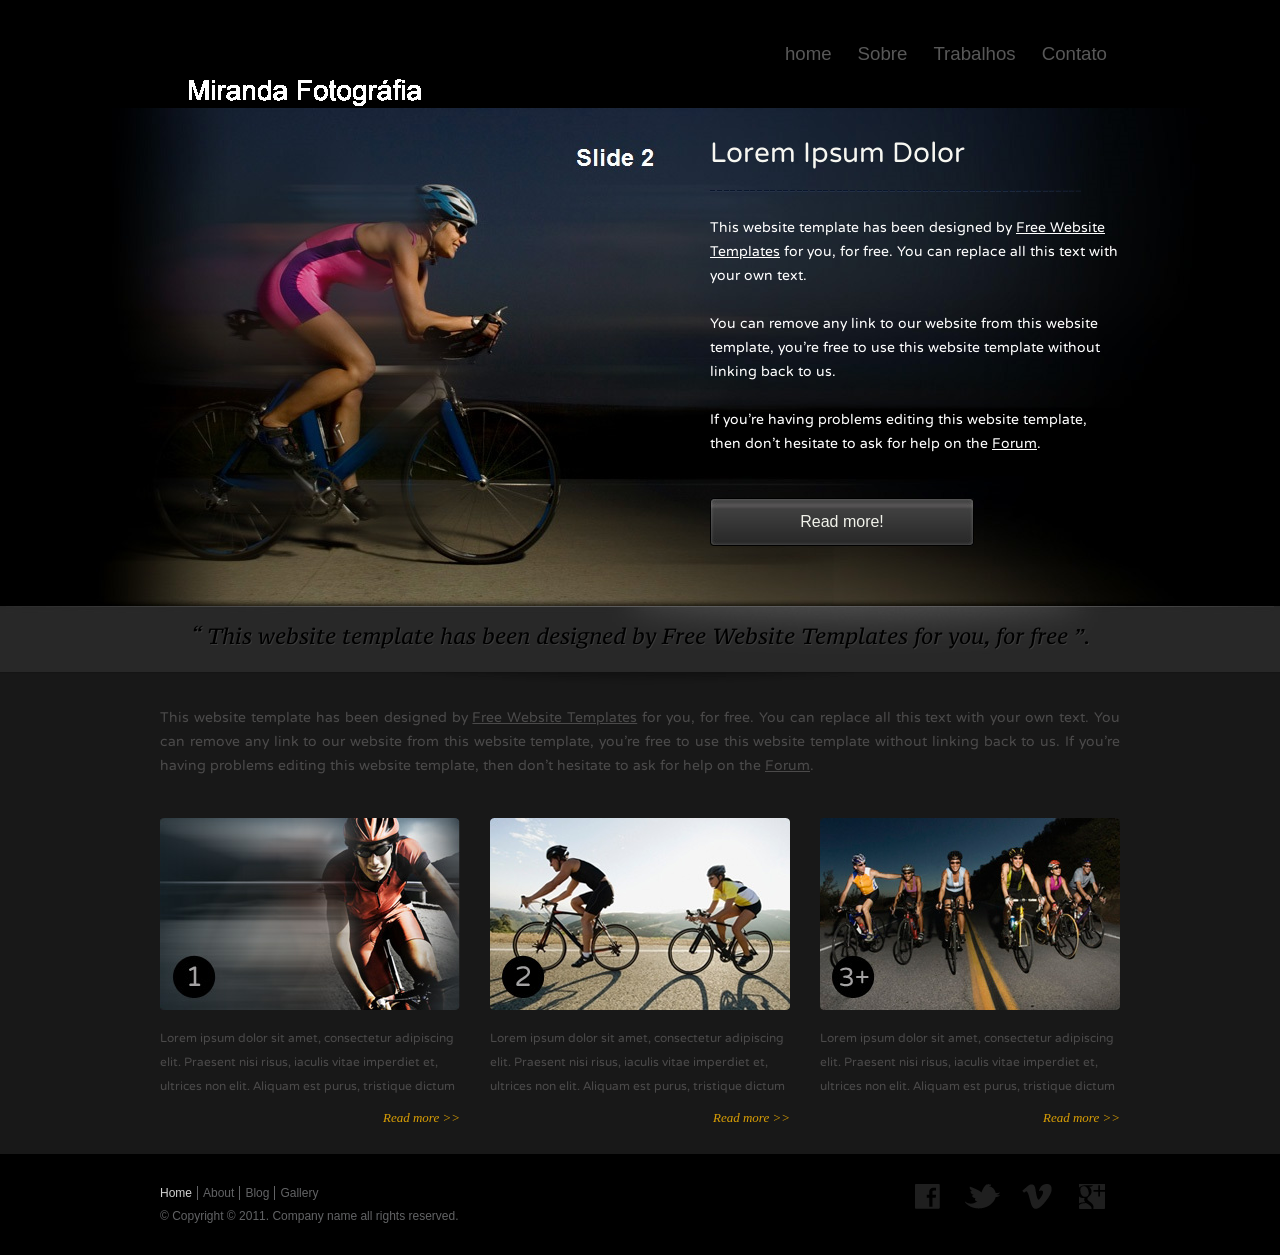
<file: index.html>
<!DOCTYPE html>
<html>
<head>
	<meta charset="utf-8">
	<title>Miranda Fotografia</title>
	<link rel="stylesheet" href="css/style.css" type="text/css">
</head>
<body>
	<div id="header">
		<div id="logo">
			<a href="index.html"> <img src="images/logo.gif" alt="LOGO"> </a>
		</div>
		<ul id="navigation">
			<li class="active">
				<a href="index.html">home</a>
			</li>
			<li>
				<a href="about.html">Sobre</a>
			</li>
			<li>
				<a href="blog.html">Trabalhos</a>
			</li>
			<li>
				<a href="journey.html">Contato</a>
			</li>
		</ul>
	</div>
	<div id="adbox">
		<div>
			<div>
				<h1>Lorem Ipsum Dolor</h1>
				<p>
					This website template has been designed by <a href="http://www.freewebsitetemplates.com/">Free Website Templates</a> for you, for free. You can replace all this text with your own text.
				</p>
				<p>
					You can remove any link to our website from this website template, you're free to use this website template without linking back to us.
				</p>
				<p>
					If you're having problems editing this website template, then don't hesitate to ask for help on the <a href="http://www.freewebsitetemplates.com/forums/">Forum</a>.
				</p>
				<a href="index.html" class="more">Read more!</a>
			</div>
		</div>
	</div>
	<div id="body">
		<div id="main">
			<h2><span>&#8220; This website template has been designed by <a href="http://www.freewebsitetemplates.com/">Free Website Templates</a> for you, for free &#8221;.</span></h2>
			<p>
				This website template has been designed by <a href="http://www.freewebsitetemplates.com/">Free Website Templates</a> for you, for free. You can replace all this text with your own text. You can remove any link to our website from this website template, you're free to use this website template without linking back to us. If you're having problems editing this website template, then don't hesitate to ask for help on the <a href="http://www.freewebsitetemplates.com/forums/">Forum</a>.
			</p>
		</div>
		<div id="articles">
			<ul>
				<li>
					<img src="images/biker.jpg" alt="Img">
					<p>
						Lorem ipsum dolor sit amet, consectetur adipiscing elit. Praesent nisi risus, iaculis vitae imperdiet et, ultrices non elit. Aliquam est purus, tristique dictum
					</p>
					<a href="blog.html" class="more">Read more >></a>
				</li>
				<li>
					<img src="images/biker2.jpg" alt="Img">
					<p>
						Lorem ipsum dolor sit amet, consectetur adipiscing elit. Praesent nisi risus, iaculis vitae imperdiet et, ultrices non elit. Aliquam est purus, tristique dictum
					</p>
					<a href="blog.html" class="more">Read more >></a>
				</li>
				<li>
					<img src="images/biker3.jpg" alt="Img">
					<p>
						Lorem ipsum dolor sit amet, consectetur adipiscing elit. Praesent nisi risus, iaculis vitae imperdiet et, ultrices non elit. Aliquam est purus, tristique dictum
					</p>
					<a href="blog.html" class="more">Read more >></a>
				</li>
			</ul>
		</div>
	</div>
	<div id="footer">
		<ul id="connect">
			<li>
				<a href="http://freewebsitetemplates.com/go/facebook/" target="_blank" class="facebook" title="Facebook"></a>
			</li>
			<li>
				<a href="http://freewebsitetemplates.com/go/twitter/" target="_blank" class="twitter" title="Twitter"></a>
			</li>
			<li>
				<a href="http://freewebsitetemplates.com/go/youtube/" target="_blank" class="vimeo" title="Vimeo"></a>
			</li>
			<li>
				<a href="http://freewebsitetemplates.com/go/googleplus/" target="_blank" class="googleplus" title="Google+"></a>
			</li>
		</ul>
		<div id="footnote">
			<ul>
				<li class="active">
					<a href="index.html">Home</a>
				</li>
				<li>
					<a href="about.html">About</a>
				</li>
				<li>
					<a href="blog.html">Blog</a>
				</li>
				<li>
					<a href="index.html">Gallery</a>
				</li>
			</ul>
			<span>&copy; Copyright &copy; 2011. Company name all rights reserved.</span>
		</div>
	</div>
</body>
</html>
</file>
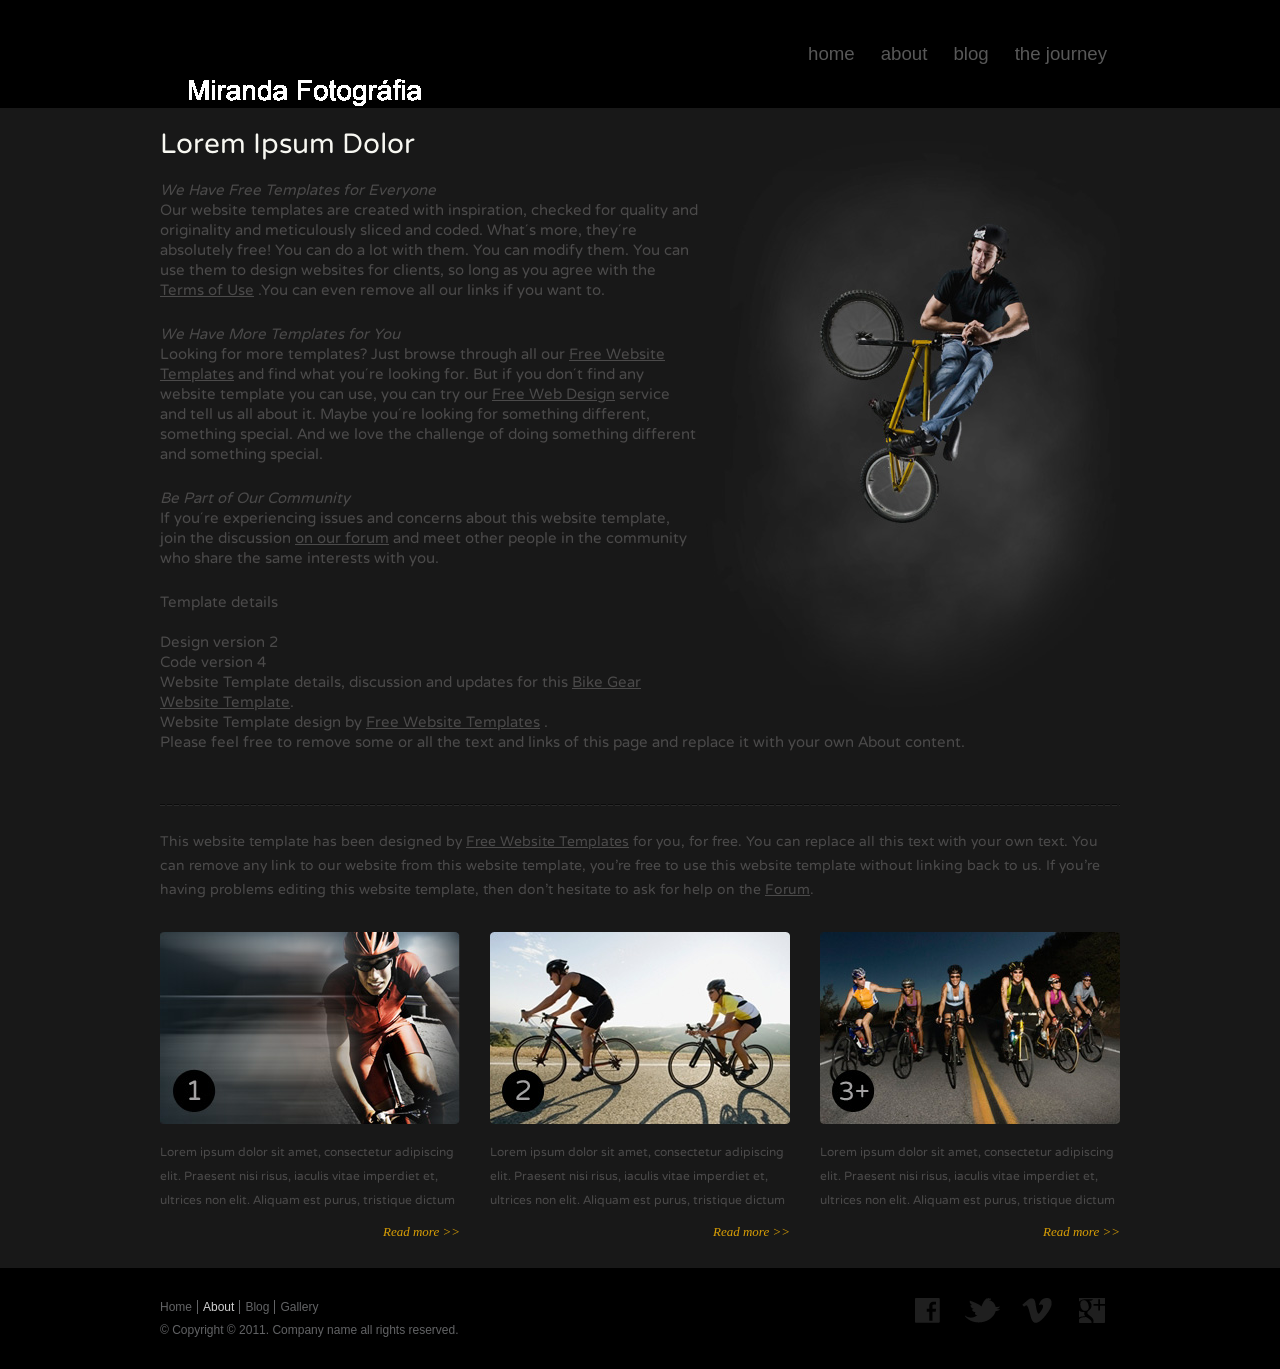
<file: about.html>
<!DOCTYPE html>
<!-- Website template by freewebsitetemplates.com -->
<html>
<head>
	<meta charset="utf-8">
	<title>About - Bike Gear Website Template</title>
	<link rel="stylesheet" href="css/style.css" type="text/css">
</head>
<body>
	<div id="header">
		<div id="logo">
			<a href="index.html"> <img src="images/logo.gif" alt="LOGO"> </a>
		</div>
		<ul id="navigation">
			<li>
				<a href="index.html">home</a>
			</li>
			<li class="active">
				<a href="about.html">about</a>
			</li>
			<li>
				<a href="blog.html">blog</a>
			</li>
			<li>
				<a href="journey.html">the journey</a>
			</li>
		</ul>
	</div>
	<div id="body">
		<div id="contents">
			<img src="images/bmx-rider.jpg" alt="About Img">
			<h1>Lorem Ipsum Dolor</h1>
			<p>
				<em>We Have Free Templates for Everyone</em> Our website templates are created with inspiration, checked for quality and originality and meticulously sliced and coded. What&acute;s more, they&acute;re absolutely free! You can do a lot with them. You can modify them. You can use them to design websites for clients, so long as you agree with the <a href="http://www.freewebsitetemplates.com/about/terms/">Terms of Use</a> .You can even remove all our links if you want to.
			</p>
			<p>
				<em>We Have More Templates for You</em> Looking for more templates? Just browse through all our <a href="http://www.freewebsitetemplates.com/">Free Website Templates</a> and find what you&acute;re looking for. But if you don&acute;t find any website template you can use, you can try our <a href="http://www.freewebsitetemplates.com/freewebdesign/">Free Web Design</a> service and tell us all about it. Maybe you&acute;re looking for something different, something special. And we love the challenge of doing something	different and something special.
			</p>
			<p>
				<em>Be Part of Our Community</em> If you&acute;re experiencing issues and concerns about this website template, join the discussion <a href="http://www.freewebsitetemplates.com/forums/">on our forum</a> and meet other people in the community who share the same interests with you.
			</p>
			<p>
				Template details<br> <br> Design version 2<br> Code version 4<br> Website Template details, discussion and updates for this <a href="http://www.freewebsitetemplates.com/discuss/bikegearwebsitetemplate/">Bike Gear Website Template</a>.<br> Website Template design by <a href="http://www.freewebsitetemplates.com/">Free Website Templates</a> .<br> Please feel free to remove some or all the text and links of this page and replace it with your own About content.
			</p>
		</div>
		<div id="articles">
			<p>
				This website template has been designed by <a href="http://www.freewebsitetemplates.com/">Free Website Templates</a> for you, for free. You can replace all this text with your own text. You can remove any link to our website from this website template, you're free to use this website template without linking back to us. If you're having problems editing this website template, then don't hesitate to ask for help on the <a href="http://www.freewebsitetemplates.com/forums/">Forum</a>.
			</p>
			<ul>
				<li>
					<img src="images/biker.jpg" alt="Img">
					<p>
						Lorem ipsum dolor sit amet, consectetur adipiscing elit. Praesent nisi risus, iaculis vitae imperdiet et, ultrices non elit. Aliquam est purus, tristique dictum
					</p>
					<a href="blog.html" class="more">Read more >></a>
				</li>
				<li>
					<img src="images/biker2.jpg" alt="Img">
					<p>
						Lorem ipsum dolor sit amet, consectetur adipiscing elit. Praesent nisi risus, iaculis vitae imperdiet et, ultrices non elit. Aliquam est purus, tristique dictum
					</p>
					<a href="blog.html" class="more">Read more >></a>
				</li>
				<li class="last">
					<img src="images/biker3.jpg" alt="Img">
					<p>
						Lorem ipsum dolor sit amet, consectetur adipiscing elit. Praesent nisi risus, iaculis vitae imperdiet et, ultrices non elit. Aliquam est purus, tristique dictum
					</p>
					<a href="blog.html" class="more">Read more >></a>
				</li>
			</ul>
		</div>
	</div>
	<div id="footer">
		<ul id="connect">
			<li>
				<a href="http://freewebsitetemplates.com/go/facebook/" target="_blank" class="facebook" title="Facebook"></a>
			</li>
			<li>
				<a href="http://freewebsitetemplates.com/go/twitter/" target="_blank" class="twitter" title="Twitter"></a>
			</li>
			<li>
				<a href="http://freewebsitetemplates.com/go/youtube/" target="_blank" class="vimeo" title="Vimeo"></a>
			</li>
			<li>
				<a href="http://freewebsitetemplates.com/go/googleplus/" target="_blank" class="googleplus" title="Google+"></a>
			</li>
		</ul>
		<div id="footnote">
			<ul>
				<li>
					<a href="index.html">Home</a>
				</li>
				<li class="active">
					<a href="about.html">About</a>
				</li>
				<li>
					<a href="blog.html">Blog</a>
				</li>
				<li>
					<a href="index.html">Gallery</a>
				</li>
			</ul>
			<span>&copy; Copyright &copy; 2011. Company name all rights reserved.</span>
		</div>
	</div>
</body>
</html>
</file>
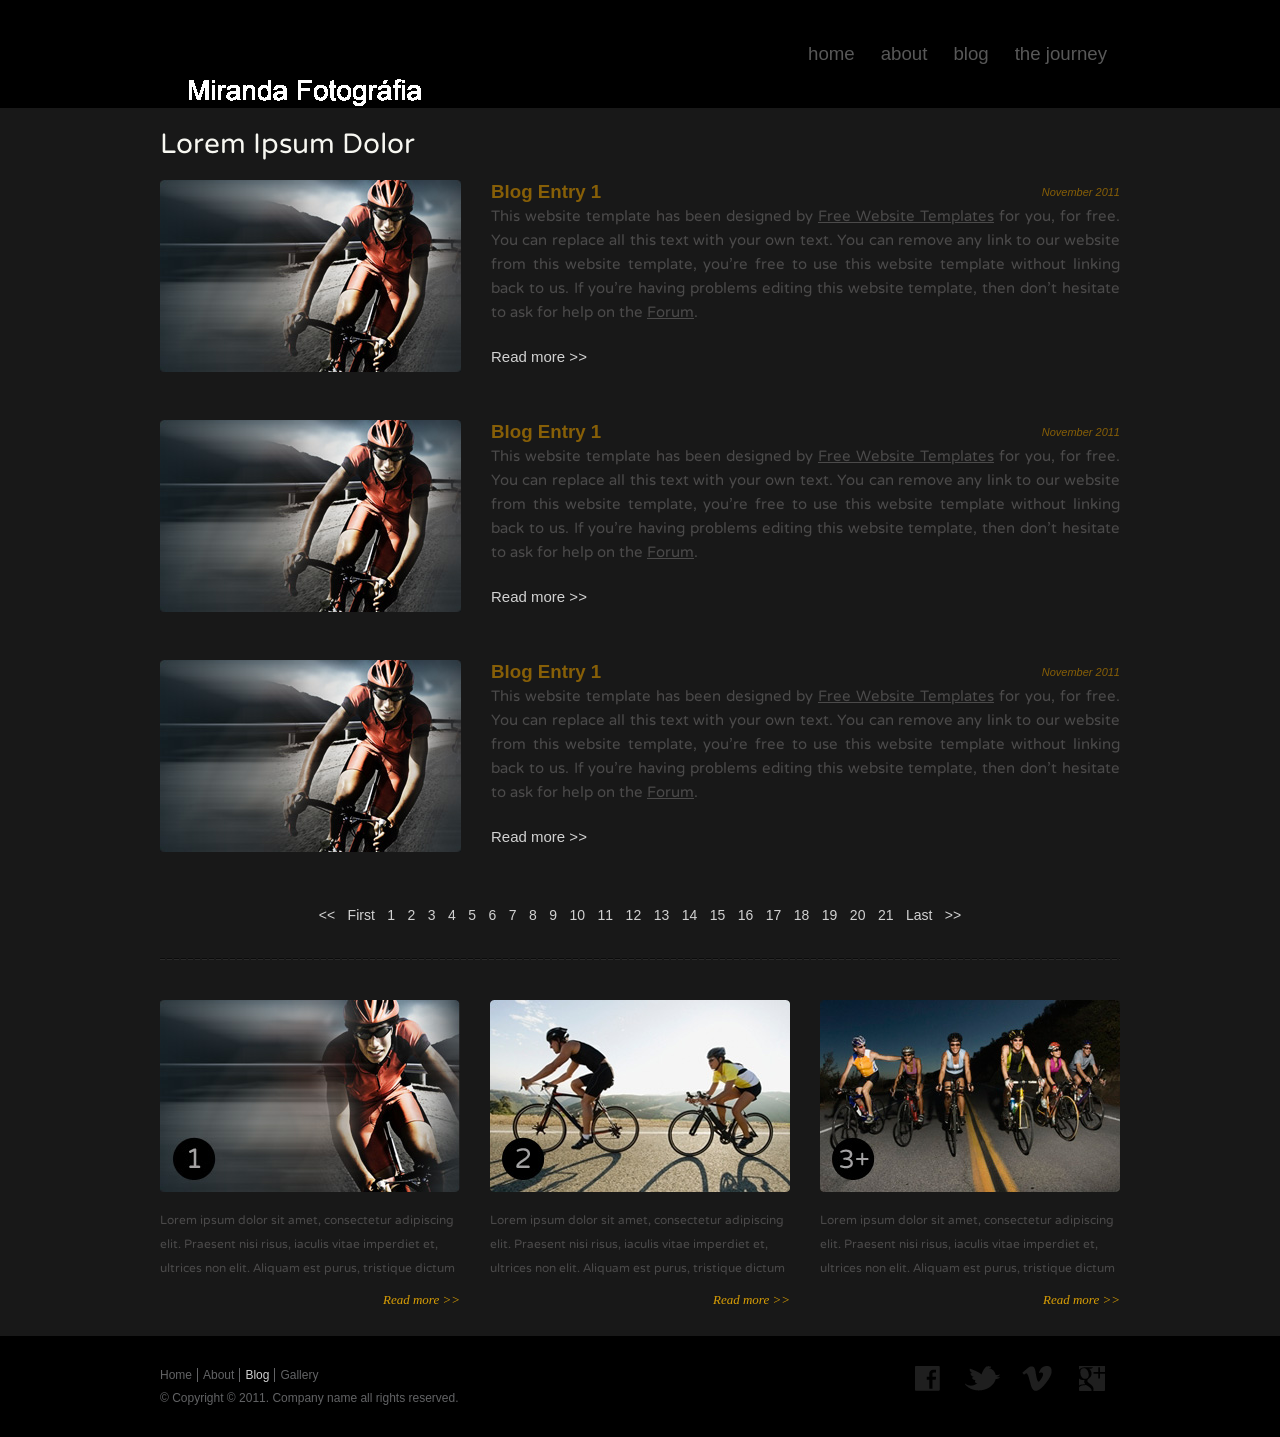
<file: blog.html>
<!DOCTYPE html>
<!-- Website template by freewebsitetemplates.com -->
<html>
<head>
	<meta charset="utf-8">
	<title>Blog - Six Gear Fix</title>
	<link rel="stylesheet" href="css/style.css" type="text/css">
</head>
<body>
	<div id="header">
		<div id="logo">
			<a href="index.html"> <img src="images/logo.gif" alt="LOGO"> </a>
		</div>
		<ul id="navigation">
			<li>
				<a href="index.html">home</a>
			</li>
			<li>
				<a href="about.html">about</a>
			</li>
			<li class="active">
				<a href="blog.html">blog</a>
			</li>
			<li>
				<a href="journey.html">the journey</a>
			</li>
		</ul>
	</div>
	<div id="body">
		<div id="contents">
			<h1>Lorem Ipsum Dolor</h1>
			<div id="blogs">
				<ul>
					<li>
						<img src="images/racing.jpg" alt="Img"> <span>November 2011</span>
						<h3>Blog Entry 1</h3>
						<p>
							This website template has been designed by <a href="http://www.freewebsitetemplates.com/">Free Website Templates</a> for you, for free. You can replace all this text with your own text. You can remove any link to our website from this website template, you're free to use this website template without linking back to us. If you're having problems editing this website template, then don't hesitate to ask for help on the <a href="http://www.freewebsitetemplates.com/forums/">Forum</a>.
						</p>
						<a href="blog.html" class="more">Read more >></a>
					</li>
					<li>
						<img src="images/racing.jpg" alt="Img"> <span>November 2011</span>
						<h3>Blog Entry 1</h3>
						<p>
							This website template has been designed by <a href="http://www.freewebsitetemplates.com/">Free Website Templates</a> for you, for free. You can replace all this text with your own text. You can remove any link to our website from this website template, you're free to use this website template without linking back to us. If you're having problems editing this website template, then don't hesitate to ask for help on the <a href="http://www.freewebsitetemplates.com/forums/">Forum</a>.
						</p>
						<a href="blog.html" class="more">Read more >></a>
					</li>
					<li>
						<img src="images/racing.jpg" alt="Img"> <span>November 2011</span>
						<h3>Blog Entry 1</h3>
						<p>
							This website template has been designed by <a href="http://www.freewebsitetemplates.com/">Free Website Templates</a> for you, for free. You can replace all this text with your own text. You can remove any link to our website from this website template, you're free to use this website template without linking back to us. If you're having problems editing this website template, then don't hesitate to ask for help on the <a href="http://www.freewebsitetemplates.com/forums/">Forum</a>.
						</p>
						<a href="blog.html" class="more">Read more >></a>
					</li>
				</ul>
				<div class="pages">
					<span> <a href="#header">&lt;&lt;</a> <a href="#header">First</a> <a href="#header">1</a> <a href="#header">2</a> <a href="#header">3</a> <a href="#header">4</a> <a href="#header">5</a> <a href="#header">6</a> <a href="#header">7</a> <a href="#header">8</a> <a href="#header">9</a> <a href="#header">10</a> <a href="#header">11</a> <a href="#header">12</a> <a href="#header">13</a> <a href="#header">14</a> <a href="#header">15</a> <a href="#header">16</a> <a href="#header">17</a> <a href="#header">18</a> <a href="#header">19</a> <a href="#header">20</a> <a href="#header">21</a> <a href="#header">Last</a> <a href="#header">&gt;&gt;</a> </span>
				</div>
			</div>
		</div>
		<div id="articles">
			<ul>
				<li>
					<img src="images/biker.jpg" alt="Img">
					<p>
						Lorem ipsum dolor sit amet, consectetur adipiscing elit. Praesent nisi risus, iaculis vitae imperdiet et, ultrices non elit. Aliquam est purus, tristique dictum
					</p>
					<a href="blog.html" class="more">Read more >></a>
				</li>
				<li>
					<img src="images/biker2.jpg" alt="Img">
					<p>
						Lorem ipsum dolor sit amet, consectetur adipiscing elit. Praesent nisi risus, iaculis vitae imperdiet et, ultrices non elit. Aliquam est purus, tristique dictum
					</p>
					<a href="blog.html" class="more">Read more >></a>
				</li>
				<li class="last">
					<img src="images/biker3.jpg" alt="Img">
					<p>
						Lorem ipsum dolor sit amet, consectetur adipiscing elit. Praesent nisi risus, iaculis vitae imperdiet et, ultrices non elit. Aliquam est purus, tristique dictum
					</p>
					<a href="blog.html" class="more">Read more >></a>
				</li>
			</ul>
		</div>
	</div>
	<div id="footer">
		<ul id="connect">
			<li>
				<a href="http://freewebsitetemplates.com/go/facebook/" target="_blank" class="facebook" title="Facebook"></a>
			</li>
			<li>
				<a href="http://freewebsitetemplates.com/go/twitter/" target="_blank" class="twitter" title="Twitter"></a>
			</li>
			<li>
				<a href="http://freewebsitetemplates.com/go/youtube/" target="_blank" class="vimeo" title="Vimeo"></a>
			</li>
			<li>
				<a href="http://freewebsitetemplates.com/go/googleplus/" target="_blank" class="googleplus" title="Google+"></a>
			</li>
		</ul>
		<div id="footnote">
			<ul>
				<li>
					<a href="index.html">Home</a>
				</li>
				<li>
					<a href="about.html">About</a>
				</li>
				<li class="active">
					<a href="blog.html">Blog</a>
				</li>
				<li>
					<a href="index.html">Gallery</a>
				</li>
			</ul>
			<span>&copy; Copyright &copy; 2011. Company name all rights reserved.</span>
		</div>
	</div>
</body>
</html>
</file>
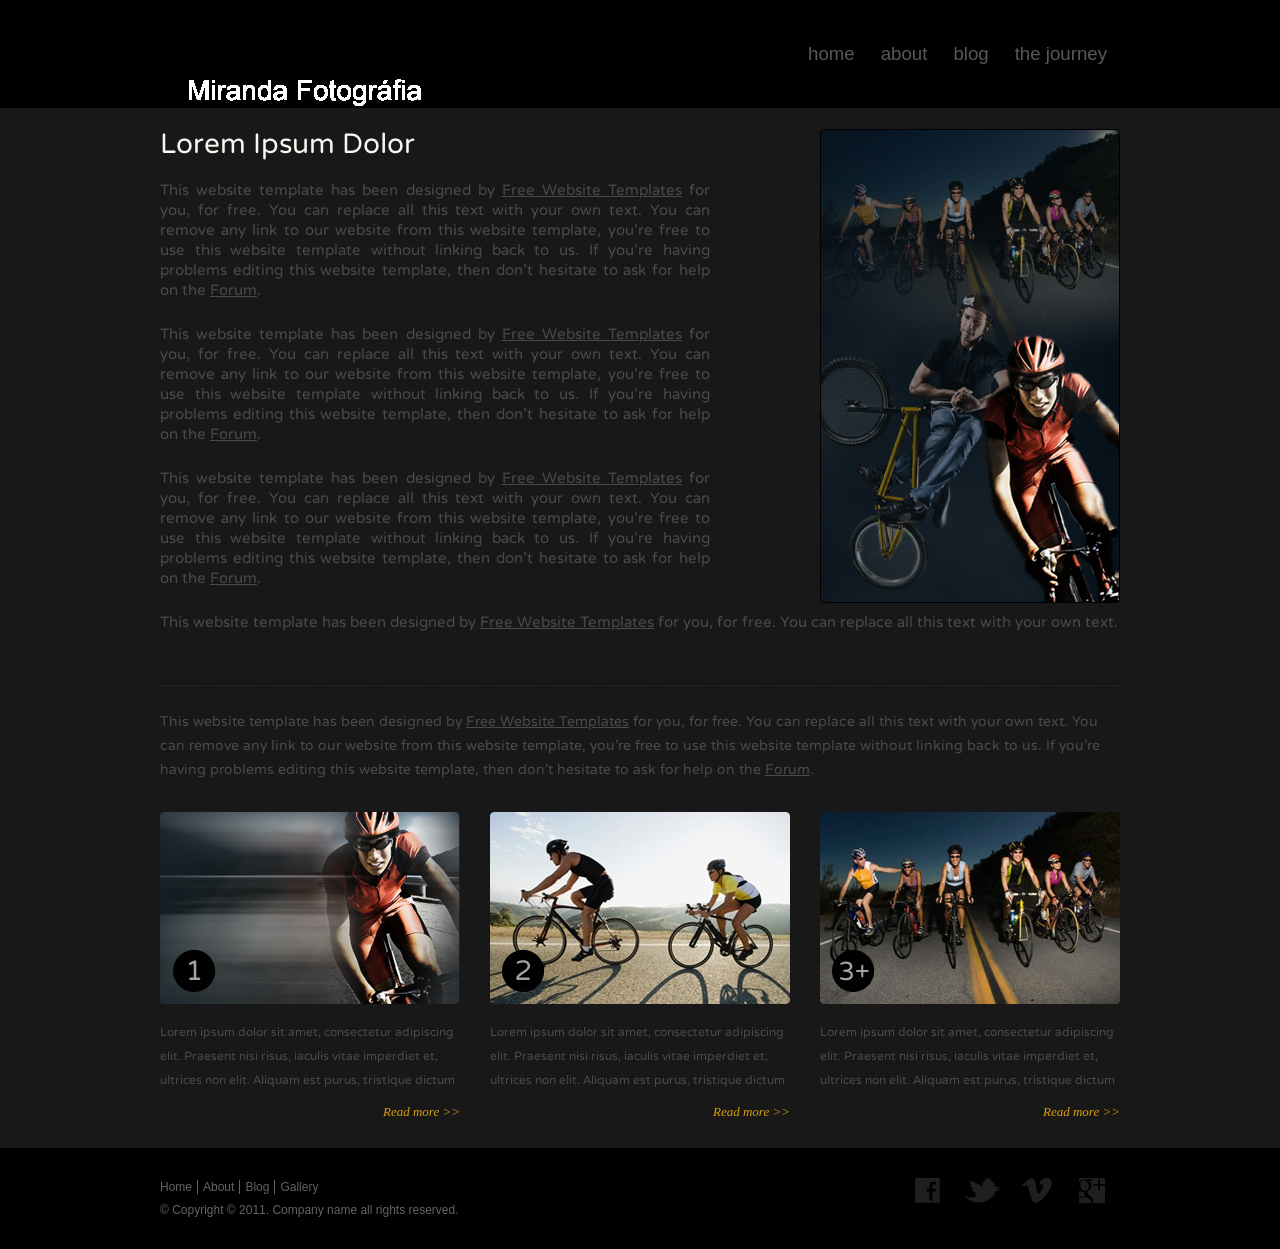
<file: journey.html>
<!DOCTYPE html>
<!-- Website template by freewebsitetemplates.com -->
<html>
<head>
	<meta charset="utf-8">
	<title>Journey - Six Gear Fix</title>
	<link rel="stylesheet" href="css/style.css" type="text/css">
</head>
<body>
	<div id="header">
		<div id="logo">
			<a href="index.html"> <img src="images/logo.gif" alt="LOGO"> </a>
		</div>
		<ul id="navigation">
			<li>
				<a href="index.html">home</a>
			</li>
			<li>
				<a href="about.html">about</a>
			</li>
			<li>
				<a href="blog.html">blog</a>
			</li>
			<li class="active">
				<a href="journey.html">the journey</a>
			</li>
		</ul>
	</div>
	<div id="body">
		<div id="contents">
			<div id="journey">
				<img src="images/bikers-journey.jpg" alt="journey Img">
				<h1>Lorem Ipsum Dolor</h1>
				<p>
					This website template has been designed by <a href="http://www.freewebsitetemplates.com/">Free Website Templates</a> for you, for free. You can replace all this text with your own text. You can remove any link to our website from this website template, you're free to use this website template without linking back to us. If you're having problems editing this website template, then don't hesitate to ask for help on the <a href="http://www.freewebsitetemplates.com/forums/">Forum</a>.
				</p>
				<p>
					This website template has been designed by <a href="http://www.freewebsitetemplates.com/">Free Website Templates</a> for you, for free. You can replace all this text with your own text. You can remove any link to our website from this website template, you're free to use this website template without linking back to us. If you're having problems editing this website template, then don't hesitate to ask for help on the <a href="http://www.freewebsitetemplates.com/forums/">Forum</a>.
				</p>
				<p>
					This website template has been designed by <a href="http://www.freewebsitetemplates.com/">Free Website Templates</a> for you, for free. You can replace all this text with your own text. You can remove any link to our website from this website template, you're free to use this website template without linking back to us. If you're having problems editing this website template, then don't hesitate to ask for help on the <a href="http://www.freewebsitetemplates.com/forums/">Forum</a>.
				</p>
				<p>
					This website template has been designed by <a href="http://www.freewebsitetemplates.com/">Free Website Templates</a> for you, for free. You can replace all this text with your own text.
				</p>
			</div>
		</div>
		<div id="articles">
			<p>
				This website template has been designed by <a href="http://www.freewebsitetemplates.com/">Free Website Templates</a> for you, for free. You can replace all this text with your own text. You can remove any link to our website from this website template, you're free to use this website template without linking back to us. If you're having problems editing this website template, then don't hesitate to ask for help on the <a href="http://www.freewebsitetemplates.com/forums/">Forum</a>.
			</p>
			<ul>
				<li>
					<img src="images/biker.jpg" alt="Img">
					<p>
						Lorem ipsum dolor sit amet, consectetur adipiscing elit. Praesent nisi risus, iaculis vitae imperdiet et, ultrices non elit. Aliquam est purus, tristique dictum
					</p>
					<a href="blog.html" class="more">Read more >></a>
				</li>
				<li>
					<img src="images/biker2.jpg" alt="Img">
					<p>
						Lorem ipsum dolor sit amet, consectetur adipiscing elit. Praesent nisi risus, iaculis vitae imperdiet et, ultrices non elit. Aliquam est purus, tristique dictum
					</p>
					<a href="blog.html" class="more">Read more >></a>
				</li>
				<li class="last">
					<img src="images/biker3.jpg" alt="Img">
					<p>
						Lorem ipsum dolor sit amet, consectetur adipiscing elit. Praesent nisi risus, iaculis vitae imperdiet et, ultrices non elit. Aliquam est purus, tristique dictum
					</p>
					<a href="blog.html" class="more">Read more >></a>
				</li>
			</ul>
		</div>
	</div>
	<div id="footer">
		<ul id="connect">
			<li>
				<a href="http://freewebsitetemplates.com/go/facebook/" target="_blank" class="facebook" title="Facebook"></a>
			</li>
			<li>
				<a href="http://freewebsitetemplates.com/go/twitter/" target="_blank" class="twitter" title="Twitter"></a>
			</li>
			<li>
				<a href="http://freewebsitetemplates.com/go/youtube/" target="_blank" class="vimeo" title="Vimeo"></a>
			</li>
			<li>
				<a href="http://freewebsitetemplates.com/go/googleplus/" target="_blank" class="googleplus" title="Google+"></a>
			</li>
		</ul>
		<div id="footnote">
			<ul>
				<li>
					<a href="index.html">Home</a>
				</li>
				<li>
					<a href="about.html">About</a>
				</li>
				<li>
					<a href="blog.html">Blog</a>
				</li>
				<li>
					<a href="index.html">Gallery</a>
				</li>
			</ul>
			<span>&copy; Copyright &copy; 2011. Company name all rights reserved.</span>
		</div>
	</div>
</body>
</html>
</file>
<file: css/style.css>
@font-face {
	font-family: 'VarelaRound-Regular';
	src: url('../fonts/VarelaRound-Regular.eot');
	src: local('☺'), url('../fonts/VarelaRound-Regular.woff') format('woff'), url('../fonts/VarelaRound-Regular.ttf') format('truetype'), url('../fonts/VarelaRound-Regular.svg') format('svg');
	font-weight: normal;
	font-style: normal;
}
@font-face {
	font-family: 'PTSerifCaption-Italic';
	src: url('../fonts/PT_Serif-Caption-Web-Italic.eot');
	src: local('☺'), url('../fonts/PT_Serif-Caption-Web-Italic.woff') format('woff'), url('../fonts/PT_Serif-Caption-Web-Italic.ttf') format('truetype'), url('../fonts/PT_Serif-Caption-Web-Italic.svg') format('svg');
	font-weight: normal;
	font-style: normal;
}
body {
	background-color: #000000;
	color: #626365;
	font-family: Helvetica, Arial, sans-serif;
	margin: 0;
}
img {
	border: 0;
}
/*------------------------------ HEADER ------------------------------*/
#header {
	height: 108px;
	width: 960px;
	margin: 0 auto;
}
/** Logo **/
#logo {
	float: left;
	/*background: url(../images/bg-logo.jpg) no-repeat;*/
	height: 70px;
	width: 427px;
	margin-right: 23px;
	margin-top: 35px;
}
#logo a {
	text-decoration: none;
	color: #fff;
	font-size: 25px;

	/*outline: 0;*/
}
#logo img {
	padding-top: 34px;
}
/** Navigation **/
#navigation {
	float: right;
	line-height: 108px;
	height: 108px;
	list-style: none;
	margin: 0;
	padding: 0;
}
#navigation li {
	float: left;
	font-size: 14pt;
	height: 108px;
	text-align: center;
}
#navigation a {
	color: #585858;
	padding: 29px 13px;
	outline: 0;
	text-decoration: none;
}
#navigation a:hover /*#navigation li.active a*/ {
	background: url(../images/bg-navigation-hover.png) repeat-x center;
	color: #d2d2d2;
}
#adbox {
	background: url(../images/bg-featured.jpg) no-repeat center;
	height: 438px;
	margin: 0 auto;
	padding: 30px 0;
}
#adbox div {
	width: 960px;
	margin: 0 auto;
}
#adbox div div {
	float: right;
	line-height: 24px;
	width: 410px;
}
#adbox div div h1 {
	background: url(../images/bg-separator.jpg) no-repeat left bottom;
	color: #f7f7f1;
	font: 28px/30px 'VarelaRound-Regular';
	margin: 0 0 24px;
	padding: 0 0 24px;
}
#adbox div div p {
	color: #fff;
	font: 14px/24px 'VarelaRound-Regular';
	margin: 0;
	padding: 0 0 24px;
}
#adbox div div p a {
	color: #fff;
}
#adbox div div p a:hover {
	color: #9b9b9b;
}
#adbox div div a.more {
	background: url(../images/btn-readmore.png) no-repeat;
	background-position: 0 bottom;
	color: #f1f2ea;
	display: block;
	line-height: 48px;
	height: 48px;
	width: 264px;
	margin: 18px 0;
	outline: 0;
	text-align: center;
	text-decoration: none;
}
#adbox div div a.more:hover {
	background-position: 0 top;
}
/*------------------------------ CONTENTS ------------------------------*/
#body {
	background-color: #181818;
}
/** MAIN **/
#main {
	background: url(../images/middle-bar.gif) repeat-x center top;
}
#main h2 {
	background: url(../images/middle-bar2.jpg) no-repeat center top;
	color: #000;
	font: normal 22px/60px 'PTSerifCaption-Italic';
	height: 83px;
	width: 100%;
	margin: 0;
	text-align: center;
	text-shadow: 1px 1px #3b3b3b;
	position: absolute;
	left: 0;
}
#main h2 span {
	display: block;
	width: 960px;
	margin: 0 auto;
}
#main h2 span a {
	color: #000;
	outline: 0;
	text-decoration: none;
}
#main h2 span a:hover {
	color: #101010;
}
#main p {
	color: #4b4a4a;
	font: 14px/24px 'VarelaRound-Regular';
	width: 960px;
	margin: 0 auto;
	padding: 100px 0 24px;
	text-align: justify;
}
#main p a {
	color: #4b4a4a;
	outline: 0;
}
#main p a:hover {
	color: #8a8989;
}
/*------------------------------ Inner pages styles ------------------------------*/
#contents {
	background: url(../images/border-dashed.gif) repeat-x left bottom;
	width: 960px;
	margin: 0 auto 24px;
	padding: 0 0 30px;
}
#contents h1 {
	color: #f7f7f1;
	font: 28px/30px 'VarelaRound-Regular';
	display: inline-block;
	width: 530px;
	margin: 0 0 21px;
	padding-top: 21px;
}
#contents img {
	float: right;
	margin-top: 21px;
}
#contents p {
	color: #4b4a4a;
	font: 15px/20px 'VarelaRound-Regular';
	margin: 0;
	padding: 0 0 24px;
}
#contents p em {
	display: block;
}
#contents p a {
	color: #4b4a4a;
	outline: 0;
}
#contents p a:hover {
	color: #8a8989;
}
/** Blog Page **/
#blogs ul {
	list-style: none;
	margin: 0;
	padding: 0;
}
#blogs ul li {
	height: 216px;
	padding: 0 0 24px;
}
#blogs ul li img {
	float: left;
	margin: 0 30px 0 0;
}
#blogs ul li span {
	float: right;
	color: #875f07;
	font-size: 11px;
	font-style: italic;
	line-height: 12px;
	padding-top: 6px;
}
#blogs ul li h3 {
	color: #875f07;
	line-height: 24px;
	margin: 0;
}
#blogs ul li p {
	line-height: 24px;
	text-align: justify;
}
#blogs ul li a.more {
	color: #d2d2d2;
	font-size: 15px;
	outline: 0;
	text-decoration: none;
}
#blogs div {
	text-align: center;
}
#blogs div span {
	display: inline-block;
	margin: 0 auto;
	padding: 6px 0;
}
#blogs div span a {
	color: #d2d2d2;
	font-size: 14px;
	padding: 0 4px;
	outline: 0;
	text-decoration: none;
}
#blogs ul li a.more:hover, #blogs div span a:hover {
	color: #fb9d24;
}
/** Journey Page **/
#journey {
	display: inline-block;
}
#journey img {
	margin: 21px 0 0 110px;
}
#journey h1 {
	display: inline-block;
}
#journey p {
	text-align: justify;
}
/*------------------------------ End of inner pages styles ------------------------------*/

/** ARTICLES **/
#articles {
	width: 960px;
	margin: 0 auto;
}
#articles ul {
	display: inline-block;
	list-style: none;
	margin: 0;
	padding: 16px 0 0;
}
#articles ul li {
	float: left;
	width: 300px;
	padding-bottom: 24px;
	padding-left: 30px;
}
#articles ul li:first-child {
	padding-left: 0;
}
#articles p {
	color: #4b4a4a;
	font: 14px/24px 'VarelaRound-Regular';
}
#articles p a {
	color: #4b4a4a;
	outline: 0;
}
#articles p a:hover {
	color: #8a8989;
}
#articles ul li p {
	font-size: 12px;
}
#articles ul li a.more {
	float: right;
	color: #da9f05;
	font-family: 'Times New Roman', Times, serif;
	font-size: 13px;
	font-style: italic;
	outline: 0;
	text-decoration: none;
}
#articles ul li a.more:hover {
	color: #fef8ea;
}
/*------------------------------ FOOTER ------------------------------*/
#footer {
	font-size: 12px;
	line-height: 18px;
	width: 960px;
	margin: 0 auto;
	padding: 30px 0;
}
#connect {
	float: right;
	display: inline-block;
	list-style: none;
	margin: 0;
	padding: 0;
}
#connect li {
	float: left;
	margin: 0 10px;
}
#connect li a {
	background: url(../images/icons.png) no-repeat;
	display: block;
	height: 25px;
	width: 35px;
	outline: 0;
}
#connect li a.facebook {
	background-position: 0 0;
}
#connect li a.twitter {
	background-position: 0 -35px;
}
#connect li a.vimeo {
	background-position: 0 -70px;
}
#connect li a.googleplus {
	background-position: 0 -105px;
}
#footnote ul {
	display: inline-block;
	list-style: none;
	margin: 0;
	padding: 0;
}
#footnote ul li {
	float: left;
	padding-right: 5px;
}
#footnote ul li a {
	color: #626365;
	border-left: 1px solid #626365;
	padding-left: 5px;
	text-decoration: none;
}
#footnote ul li a:hover, #footnote ul li.active a {
	color: #d2d2d2;
}
#footnote ul li:first-child a {
	border: 0;
	padding-left: 0;
}
#footnote span {
	display: block;
}
/*------------------------------ SLIDE ------------------------------*/
#index a{
	padding-top: 10px;
	padding-bottom: 10px;

	border-bottom: 1px solid#eee;
}
a,img {border: none;}
.trs {
	-webkit-transition:all ease-out 0.5s;
    -moz-transition:all ease-out 0.5s;
    -o-transition:all ease-out 0.5s;
    -ms-transition:all ease-out 0.5s;
    transition:all ease-out 0.5s;
}	
#slider {position: relative; z-index: 1;}
#slider a { position: absolute; top: 0; left: 0; opacity: 0;filter:alpha(opacity=0);}
.ativo {opacity: 1!important; filter:alpha(opacity=100)!important;}
 
/*controladores*/

.trs span{
	background: #0190EE; cursor: pointer; opacity: 0;filter:alpha(opacity=0); position: absolute; bottom: 40%; width: 43px; height: 43px; z-index: 5;
}
.next {right: 10px;}
.next:before,.next:after {left: 21px;}
.next:before {
    -webkit-transform: rotate(-42deg);
    top: 5px;
}
.next:after {
    -webkit-transform: rotate(-132deg);
    top: 19px;
}
.next:before,.next:after,.prev:before,.prev:after {content: "";
    height: 20px;
    background: #fff;
    width: 1px;
    position: absolute;
}
.prev {left: 10px;}
.prev:before,.prev:after {left: 18px;}
.prev:before {
    -webkit-transform: rotate(42deg);
    top: 5px;
}
.prev:after {
    -webkit-transform: rotate(132deg);
    top: 19px;
}
 
figure:hover span {opacity: 0.76;filter:alpha(opacity=76);}
    figure {
    width: 100%;
    height: 374px;
    margin-top: -20px;
    position: relative;
    overflow: hidden;
    margin: 10px auto;
    /*border: 7px solid#eee;*/
    border-radius: 5px;
    /*box-shadow: 0.9px 0.9px 10px #333;*/
    margin-left: -5px;
}
/*@amats Adiciona um caption na imagem, colocar alt na imagem do slide.php*/
/*figcaption {padding-left: 20px;color: #fff; font-family: "Kaushan Script","Lato","arial"; font-size: 22px; background: rgba(255,255, 255, 0.76); width: 100%; position: absolute; bottom: 0; left: 0; line-height: 55px; height: 55px; z-index: 5}*/
</file>
